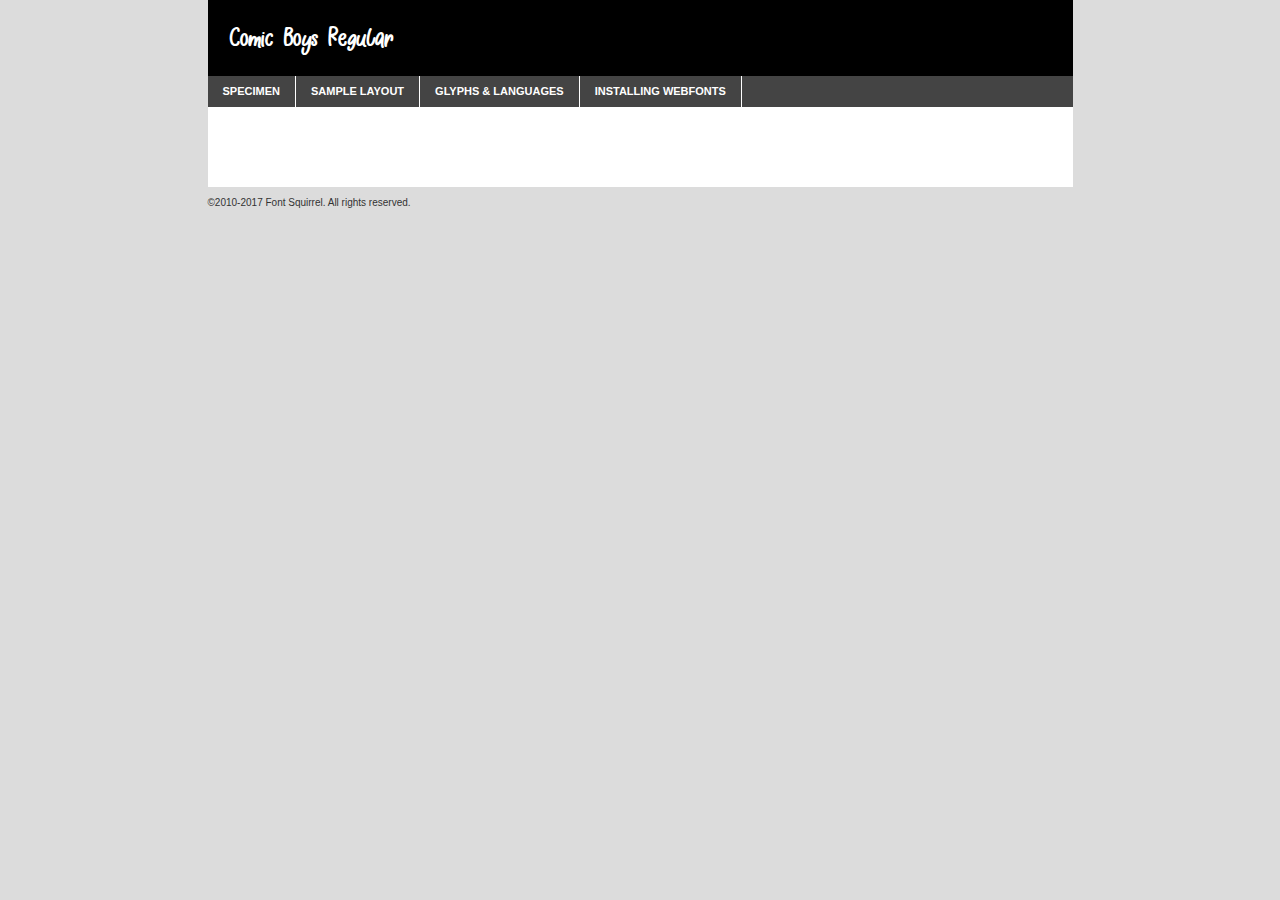
<file: fonts/ComicBoy/comicboys-demo.html>
<!DOCTYPE html PUBLIC "-//W3C//DTD XHTML 1.0 Transitional//EN"
	"http://www.w3.org/TR/xhtml1/DTD/xhtml1-transitional.dtd">

<html xmlns="http://www.w3.org/1999/xhtml" xml:lang="en" lang="en">
<head>
	<meta http-equiv="Content-Type" content="text/html; charset=utf-8" />
	<script src="http://ajax.googleapis.com/ajax/libs/jquery/1.7.2/jquery.min.js" type="text/javascript" charset="utf-8"></script>
	<script type="text/javascript">
	(function($){$.fn.easyTabs=function(option){var param=jQuery.extend({fadeSpeed:"fast",defaultContent:1,activeClass:'active'},option);$(this).each(function(){var thisId="#"+this.id;if(param.defaultContent==''){param.defaultContent=1;}
	if(typeof param.defaultContent=="number")
	{var defaultTab=$(thisId+" .tabs li:eq("+(param.defaultContent-1)+") a").attr('href').substr(1);}else{var defaultTab=param.defaultContent;}
	$(thisId+" .tabs li a").each(function(){var tabToHide=$(this).attr('href').substr(1);$("#"+tabToHide).addClass('easytabs-tab-content');});hideAll();changeContent(defaultTab);function hideAll(){$(thisId+" .easytabs-tab-content").hide();}
	function changeContent(tabId){hideAll();$(thisId+" .tabs li").removeClass(param.activeClass);$(thisId+" .tabs li a[href=#"+tabId+"]").closest('li').addClass(param.activeClass);if(param.fadeSpeed!="none")
	{$(thisId+" #"+tabId).fadeIn(param.fadeSpeed);}else{$(thisId+" #"+tabId).show();}}
	$(thisId+" .tabs li").click(function(){var tabId=$(this).find('a').attr('href').substr(1);changeContent(tabId);return false;});});}})(jQuery);
	</script>
	<link rel="stylesheet" href="specimen_files/specimen_stylesheet.css" type="text/css" charset="utf-8" />
	<link rel="stylesheet" href="stylesheet.css" type="text/css" charset="utf-8" />

	<style type="text/css">
					body{
				font-family: 'comic_boysregular';
							}
		</style>

	<title>Comic Boys Regular Specimen</title>
	
	
	<script type="text/javascript" charset="utf-8">
		$(document).ready(function() {
			$('#container').easyTabs({defaultContent:1});
		});
	</script>
</head>

<body>
<div id="container">
	<div id="header">
		Comic Boys Regular	</div>
	<ul class="tabs">
		<li><a href="#specimen">Specimen</a></li>
		<li><a href="#layout">Sample Layout</a></li>
				<li><a href="#glyphs">Glyphs &amp; Languages</a></li>
		<li><a href="#installing">Installing Webfonts</a></li>
		
	</ul>
	
	<div id="main_content">

		
			<div id="specimen">
		
				<div class="section">
					<div class="grid12 firstcol">
						<div class="huge">AaBb</div>
					</div>
				</div>
		
				<div class="section">
					<div class="glyph_range">A&#x200B;B&#x200b;C&#x200b;D&#x200b;E&#x200b;F&#x200b;G&#x200b;H&#x200b;I&#x200b;J&#x200b;K&#x200b;L&#x200b;M&#x200b;N&#x200b;O&#x200b;P&#x200b;Q&#x200b;R&#x200b;S&#x200b;T&#x200b;U&#x200b;V&#x200b;W&#x200b;X&#x200b;Y&#x200b;Z&#x200b;a&#x200b;b&#x200b;c&#x200b;d&#x200b;e&#x200b;f&#x200b;g&#x200b;h&#x200b;i&#x200b;j&#x200b;k&#x200b;l&#x200b;m&#x200b;n&#x200b;o&#x200b;p&#x200b;q&#x200b;r&#x200b;s&#x200b;t&#x200b;u&#x200b;v&#x200b;w&#x200b;x&#x200b;y&#x200b;z&#x200b;1&#x200b;2&#x200b;3&#x200b;4&#x200b;5&#x200b;6&#x200b;7&#x200b;8&#x200b;9&#x200b;0&#x200b;&amp;&#x200b;.&#x200b;,&#x200b;?&#x200b;!&#x200b;&#64;&#x200b;(&#x200b;)&#x200b;#&#x200b;$&#x200b;%&#x200b;*&#x200b;+&#x200b;-&#x200b;=&#x200b;:&#x200b;;</div>
				</div>
				<div class="section">
					<div class="grid12 firstcol">
						<table class="sample_table">
							<tr><td>10</td><td class="size10">abcdefghijklmnopqrstuvwxyzABCDEFGHIJKLMNOPQRSTUVWXYZ0123456789abcdefghijklmnopqrstuvwxyzABCDEFGHIJKLMNOPQRSTUVWXYZ0123456789abcdefghijklmnopqrstuvwxyzABCDEFGHIJKLMNOPQRSTUVWXYZ</td></tr>
							<tr><td>11</td><td class="size11">abcdefghijklmnopqrstuvwxyzABCDEFGHIJKLMNOPQRSTUVWXYZ0123456789abcdefghijklmnopqrstuvwxyzABCDEFGHIJKLMNOPQRSTUVWXYZ0123456789abcdefghijklmnopqrstuvwxyzABCDEFGHIJKLMNOPQRSTUVWXYZ</td></tr>
							<tr><td>12</td><td class="size12">abcdefghijklmnopqrstuvwxyzABCDEFGHIJKLMNOPQRSTUVWXYZ0123456789abcdefghijklmnopqrstuvwxyzABCDEFGHIJKLMNOPQRSTUVWXYZ0123456789abcdefghijklmnopqrstuvwxyzABCDEFGHIJKLMNOPQRSTUVWXYZ</td></tr>
							<tr><td>13</td><td class="size13">abcdefghijklmnopqrstuvwxyzABCDEFGHIJKLMNOPQRSTUVWXYZ0123456789abcdefghijklmnopqrstuvwxyzABCDEFGHIJKLMNOPQRSTUVWXYZ0123456789abcdefghijklmnopqrstuvwxyzABCDEFGHIJKLMNOPQRSTUVWXYZ</td></tr>
							<tr><td>14</td><td class="size14">abcdefghijklmnopqrstuvwxyzABCDEFGHIJKLMNOPQRSTUVWXYZ0123456789abcdefghijklmnopqrstuvwxyzABCDEFGHIJKLMNOPQRSTUVWXYZ0123456789abcdefghijklmnopqrstuvwxyzABCDEFGHIJKLMNOPQRSTUVWXYZ</td></tr>
							<tr><td>16</td><td class="size16">abcdefghijklmnopqrstuvwxyzABCDEFGHIJKLMNOPQRSTUVWXYZ0123456789abcdefghijklmnopqrstuvwxyzABCDEFGHIJKLMNOPQRSTUVWXYZ</td></tr>
							<tr><td>18</td><td class="size18">abcdefghijklmnopqrstuvwxyzABCDEFGHIJKLMNOPQRSTUVWXYZ0123456789abcdefghijklmnopqrstuvwxyzABCDEFGHIJKLMNOPQRSTUVWXYZ</td></tr>
							<tr><td>20</td><td class="size20">abcdefghijklmnopqrstuvwxyzABCDEFGHIJKLMNOPQRSTUVWXYZ0123456789abcdefghijklmnopqrstuvwxyzABCDEFGHIJKLMNOPQRSTUVWXYZ</td></tr>
							<tr><td>24</td><td class="size24">abcdefghijklmnopqrstuvwxyzABCDEFGHIJKLMNOPQRSTUVWXYZ0123456789abcdefghijklmnopqrstuvwxyzABCDEFGHIJKLMNOPQRSTUVWXYZ</td></tr>
							<tr><td>30</td><td class="size30">abcdefghijklmnopqrstuvwxyzABCDEFGHIJKLMNOPQRSTUVWXYZ0123456789abcdefghijklmnopqrstuvwxyzABCDEFGHIJKLMNOPQRSTUVWXYZ</td></tr>
							<tr><td>36</td><td class="size36">abcdefghijklmnopqrstuvwxyzABCDEFGHIJKLMNOPQRSTUVWXYZ0123456789abcdefghijklmnopqrstuvwxyzABCDEFGHIJKLMNOPQRSTUVWXYZ</td></tr>
							<tr><td>48</td><td class="size48">abcdefghijklmnopqrstuvwxyzABCDEFGHIJKLMNOPQRSTUVWXYZ0123456789abcdefghijklmnopqrstuvwxyzABCDEFGHIJKLMNOPQRSTUVWXYZ</td></tr>
							<tr><td>60</td><td class="size60">abcdefghijklmnopqrstuvwxyzABCDEFGHIJKLMNOPQRSTUVWXYZ0123456789abcdefghijklmnopqrstuvwxyzABCDEFGHIJKLMNOPQRSTUVWXYZ</td></tr>
							<tr><td>72</td><td class="size72">abcdefghijklmnopqrstuvwxyzABCDEFGHIJKLMNOPQRSTUVWXYZ0123456789abcdefghijklmnopqrstuvwxyzABCDEFGHIJKLMNOPQRSTUVWXYZ</td></tr>
							<tr><td>90</td><td class="size90">abcdefghijklmnopqrstuvwxyzABCDEFGHIJKLMNOPQRSTUVWXYZ0123456789abcdefghijklmnopqrstuvwxyzABCDEFGHIJKLMNOPQRSTUVWXYZ</td></tr>
						</table>
				
					</div>
			
				</div>
		
		
		
								<div class="section" id="bodycomparison">


										<div id="xheight">
				<div class="fontbody">&#x25FC;&#x25FC;&#x25FC;&#x25FC;&#x25FC;&#x25FC;&#x25FC;&#x25FC;&#x25FC;&#x25FC;&#x25FC;&#x25FC;&#x25FC;&#x25FC;&#x25FC;&#x25FC;&#x25FC;&#x25FC;&#x25FC;&#x25FC;&#x25FC;&#x25FC;&#x25FC;&#x25FC;&#x25FC;&#x25FC;&#x25FC;&#x25FC;&#x25FC;&#x25FC;&#x25FC;&#x25FC;&#x25FC;&#x25FC;&#x25FC;&#x25FC;&#x25FC;&#x25FC;&#x25FC;&#x25FC;&#x25FC;&#x25FC;&#x25FC;&#x25FC;&#x25FC;&#x25FC;&#x25FC;&#x25FC;&#x25FC;&#x25FC;&#x25FC;&#x25FC;&#x25FC;&#x25FC;&#x25FC;&#x25FC;&#x25FC;&#x25FC;&#x25FC;&#x25FC;&#x25FC;&#x25FC;&#x25FC;&#x25FC;&#x25FC;&#x25FC;&#x25FC;&#x25FC;&#x25FC;&#x25FC;&#x25FC;&#x25FC;&#x25FC;&#x25FC;&#x25FC;&#x25FC;&#x25FC;&#x25FC;&#x25FC;&#x25FC;&#x25FC;&#x25FC;&#x25FC;&#x25FC;&#x25FC;&#x25FC;&#x25FC;&#x25FC;&#x25FC;&#x25FC;&#x25FC;&#x25FC;&#x25FC;&#x25FC;&#x25FC;&#x25FC;&#x25FC;&#x25FC;&#x25FC;body</div><div class="arialbody">body</div><div class="verdanabody">body</div><div class="georgiabody">body</div></div>
										<div class="fontbody" style="z-index:1">
											body<span>Comic Boys Regular</span>
										</div>
										<div class="arialbody" style="z-index:1">
											body<span>Arial</span>
										</div>
										<div class="verdanabody" style="z-index:1">
											body<span>Verdana</span>
										</div>
										<div class="georgiabody" style="z-index:1">
											body<span>Georgia</span>
										</div>



								</div>
		
		
				<div class="section psample psample_row1" id="">
					
					<div class="grid2 firstcol">
						<p class="size10"><span>10.</span>Aenean lacinia bibendum nulla sed consectetur. Fusce dapibus, tellus ac cursus commodo, tortor mauris condimentum nibh, ut fermentum massa justo sit amet risus. Nullam id dolor id nibh ultricies vehicula ut id elit. Cum sociis natoque penatibus et magnis dis parturient montes, nascetur ridiculus mus. Nulla vitae elit libero, a pharetra augue.</p>
			
					</div>
					<div class="grid3">
						<p class="size11"><span>11.</span>Aenean lacinia bibendum nulla sed consectetur. Fusce dapibus, tellus ac cursus commodo, tortor mauris condimentum nibh, ut fermentum massa justo sit amet risus. Nullam id dolor id nibh ultricies vehicula ut id elit. Cum sociis natoque penatibus et magnis dis parturient montes, nascetur ridiculus mus. Nulla vitae elit libero, a pharetra augue.</p>
			
					</div>
					<div class="grid3">
						<p class="size12"><span>12.</span>Aenean lacinia bibendum nulla sed consectetur. Fusce dapibus, tellus ac cursus commodo, tortor mauris condimentum nibh, ut fermentum massa justo sit amet risus. Nullam id dolor id nibh ultricies vehicula ut id elit. Cum sociis natoque penatibus et magnis dis parturient montes, nascetur ridiculus mus. Nulla vitae elit libero, a pharetra augue.</p>
			
					</div>
					<div class="grid4">
						<p class="size13"><span>13.</span>Aenean lacinia bibendum nulla sed consectetur. Fusce dapibus, tellus ac cursus commodo, tortor mauris condimentum nibh, ut fermentum massa justo sit amet risus. Nullam id dolor id nibh ultricies vehicula ut id elit. Cum sociis natoque penatibus et magnis dis parturient montes, nascetur ridiculus mus. Nulla vitae elit libero, a pharetra augue.</p>
			
					</div>
					<div class="white_blend"></div>
					
				</div>
				<div class="section psample psample_row2" id="">
					<div class="grid3 firstcol">
						<p class="size14"><span>14.</span>Aenean lacinia bibendum nulla sed consectetur. Fusce dapibus, tellus ac cursus commodo, tortor mauris condimentum nibh, ut fermentum massa justo sit amet risus. Nullam id dolor id nibh ultricies vehicula ut id elit. Cum sociis natoque penatibus et magnis dis parturient montes, nascetur ridiculus mus. Nulla vitae elit libero, a pharetra augue.</p>
			
					</div>
					<div class="grid4">
						<p class="size16"><span>16.</span>Aenean lacinia bibendum nulla sed consectetur. Fusce dapibus, tellus ac cursus commodo, tortor mauris condimentum nibh, ut fermentum massa justo sit amet risus. Nullam id dolor id nibh ultricies vehicula ut id elit. Cum sociis natoque penatibus et magnis dis parturient montes, nascetur ridiculus mus. Nulla vitae elit libero, a pharetra augue.</p>
			
					</div>
					<div class="grid5">
						<p class="size18"><span>18.</span>Aenean lacinia bibendum nulla sed consectetur. Fusce dapibus, tellus ac cursus commodo, tortor mauris condimentum nibh, ut fermentum massa justo sit amet risus. Nullam id dolor id nibh ultricies vehicula ut id elit. Cum sociis natoque penatibus et magnis dis parturient montes, nascetur ridiculus mus. Nulla vitae elit libero, a pharetra augue.</p>
			
					</div>

					<div class="white_blend"></div>

				</div>
				
				<div class="section psample psample_row3" id="">
					<div class="grid5 firstcol">
						<p class="size20"><span>20.</span>Aenean lacinia bibendum nulla sed consectetur. Fusce dapibus, tellus ac cursus commodo, tortor mauris condimentum nibh, ut fermentum massa justo sit amet risus. Nullam id dolor id nibh ultricies vehicula ut id elit. Cum sociis natoque penatibus et magnis dis parturient montes, nascetur ridiculus mus. Nulla vitae elit libero, a pharetra augue.</p>
					</div>
					<div class="grid7">
						<p class="size24"><span>24.</span>Aenean lacinia bibendum nulla sed consectetur. Fusce dapibus, tellus ac cursus commodo, tortor mauris condimentum nibh, ut fermentum massa justo sit amet risus. Nullam id dolor id nibh ultricies vehicula ut id elit. Cum sociis natoque penatibus et magnis dis parturient montes, nascetur ridiculus mus. Nulla vitae elit libero, a pharetra augue.</p>
					</div>
					
					<div class="white_blend"></div>
					
				</div>
				
				<div class="section psample psample_row4" id="">
					<div class="grid12 firstcol">
						<p class="size30"><span>30.</span>Aenean lacinia bibendum nulla sed consectetur. Fusce dapibus, tellus ac cursus commodo, tortor mauris condimentum nibh, ut fermentum massa justo sit amet risus. Nullam id dolor id nibh ultricies vehicula ut id elit. Cum sociis natoque penatibus et magnis dis parturient montes, nascetur ridiculus mus. Nulla vitae elit libero, a pharetra augue.</p>
					</div>
					<div class="white_blend"></div>
					
				</div>
				
				
				
				<div class="section psample psample_row1 fullreverse">
					<div class="grid2 firstcol">
						<p class="size10"><span>10.</span>Aenean lacinia bibendum nulla sed consectetur. Fusce dapibus, tellus ac cursus commodo, tortor mauris condimentum nibh, ut fermentum massa justo sit amet risus. Nullam id dolor id nibh ultricies vehicula ut id elit. Cum sociis natoque penatibus et magnis dis parturient montes, nascetur ridiculus mus. Nulla vitae elit libero, a pharetra augue.</p>
			
					</div>
					<div class="grid3">
						<p class="size11"><span>11.</span>Aenean lacinia bibendum nulla sed consectetur. Fusce dapibus, tellus ac cursus commodo, tortor mauris condimentum nibh, ut fermentum massa justo sit amet risus. Nullam id dolor id nibh ultricies vehicula ut id elit. Cum sociis natoque penatibus et magnis dis parturient montes, nascetur ridiculus mus. Nulla vitae elit libero, a pharetra augue.</p>
			
					</div>
					<div class="grid3">
						<p class="size12"><span>12.</span>Aenean lacinia bibendum nulla sed consectetur. Fusce dapibus, tellus ac cursus commodo, tortor mauris condimentum nibh, ut fermentum massa justo sit amet risus. Nullam id dolor id nibh ultricies vehicula ut id elit. Cum sociis natoque penatibus et magnis dis parturient montes, nascetur ridiculus mus. Nulla vitae elit libero, a pharetra augue.</p>
			
					</div>
					<div class="grid4">
						<p class="size13"><span>13.</span>Aenean lacinia bibendum nulla sed consectetur. Fusce dapibus, tellus ac cursus commodo, tortor mauris condimentum nibh, ut fermentum massa justo sit amet risus. Nullam id dolor id nibh ultricies vehicula ut id elit. Cum sociis natoque penatibus et magnis dis parturient montes, nascetur ridiculus mus. Nulla vitae elit libero, a pharetra augue.</p>
			
					</div>
					<div class="black_blend"></div>
					
				</div>
				
				<div class="section psample psample_row2 fullreverse">
					<div class="grid3 firstcol">
						<p class="size14"><span>14.</span>Aenean lacinia bibendum nulla sed consectetur. Fusce dapibus, tellus ac cursus commodo, tortor mauris condimentum nibh, ut fermentum massa justo sit amet risus. Nullam id dolor id nibh ultricies vehicula ut id elit. Cum sociis natoque penatibus et magnis dis parturient montes, nascetur ridiculus mus. Nulla vitae elit libero, a pharetra augue.</p>
			
					</div>
					<div class="grid4">
						<p class="size16"><span>16.</span>Aenean lacinia bibendum nulla sed consectetur. Fusce dapibus, tellus ac cursus commodo, tortor mauris condimentum nibh, ut fermentum massa justo sit amet risus. Nullam id dolor id nibh ultricies vehicula ut id elit. Cum sociis natoque penatibus et magnis dis parturient montes, nascetur ridiculus mus. Nulla vitae elit libero, a pharetra augue.</p>
			
					</div>
					<div class="grid5">
						<p class="size18"><span>18.</span>Aenean lacinia bibendum nulla sed consectetur. Fusce dapibus, tellus ac cursus commodo, tortor mauris condimentum nibh, ut fermentum massa justo sit amet risus. Nullam id dolor id nibh ultricies vehicula ut id elit. Cum sociis natoque penatibus et magnis dis parturient montes, nascetur ridiculus mus. Nulla vitae elit libero, a pharetra augue.</p>
			
					</div>
					<div class="black_blend"></div>

				</div>
				
				<div class="section psample fullreverse psample_row3" id="">
					<div class="grid5 firstcol">
						<p class="size20"><span>20.</span>Aenean lacinia bibendum nulla sed consectetur. Fusce dapibus, tellus ac cursus commodo, tortor mauris condimentum nibh, ut fermentum massa justo sit amet risus. Nullam id dolor id nibh ultricies vehicula ut id elit. Cum sociis natoque penatibus et magnis dis parturient montes, nascetur ridiculus mus. Nulla vitae elit libero, a pharetra augue.</p>
					</div>
					<div class="grid7">
						<p class="size24"><span>24.</span>Aenean lacinia bibendum nulla sed consectetur. Fusce dapibus, tellus ac cursus commodo, tortor mauris condimentum nibh, ut fermentum massa justo sit amet risus. Nullam id dolor id nibh ultricies vehicula ut id elit. Cum sociis natoque penatibus et magnis dis parturient montes, nascetur ridiculus mus. Nulla vitae elit libero, a pharetra augue.</p>
					</div>
					
					<div class="black_blend"></div>
					
				</div>
				
				<div class="section psample fullreverse psample_row4" id="" style="border-bottom: 20px #000 solid;">
					<div class="grid12 firstcol">
						<p class="size30"><span>30.</span>Aenean lacinia bibendum nulla sed consectetur. Fusce dapibus, tellus ac cursus commodo, tortor mauris condimentum nibh, ut fermentum massa justo sit amet risus. Nullam id dolor id nibh ultricies vehicula ut id elit. Cum sociis natoque penatibus et magnis dis parturient montes, nascetur ridiculus mus. Nulla vitae elit libero, a pharetra augue.</p>
					</div>
					<div class="black_blend"></div>
					
				</div>
				
				
				
				
			</div>
			
			<div id="layout">
				
				<div class="section">
					
					<div class="grid12 firstcol">
						<h1>Lorem Ipsum Dolor</h1>
						<h2>Etiam porta sem malesuada magna mollis euismod</h2>
						
						<p class="byline">By <a href="#link">Aenean Lacinia</a></p>
					</div>
				</div>
				<div class="section">
					<div class="grid8 firstcol">
						<p class="large">Donec sed odio dui. Morbi leo risus, porta ac consectetur ac, vestibulum at eros. Fusce dapibus, tellus ac cursus commodo, tortor mauris condimentum nibh, ut fermentum massa justo sit amet risus. </p>

						
						<h3>Pellentesque ornare sem</h3>

						<p>Maecenas sed diam eget risus varius blandit sit amet non magna. Maecenas faucibus mollis interdum. Donec ullamcorper nulla non metus auctor fringilla. Nullam id dolor id nibh ultricies vehicula ut id elit. Nullam id dolor id nibh ultricies vehicula ut id elit. </p>

						<p>Aenean eu leo quam. Pellentesque ornare sem lacinia quam venenatis vestibulum. Lorem ipsum dolor sit amet, consectetur adipiscing elit. Cum sociis natoque penatibus et magnis dis parturient montes, nascetur ridiculus mus. </p>

						<p>Nulla vitae elit libero, a pharetra augue. Praesent commodo cursus magna, vel scelerisque nisl consectetur et. Aenean lacinia bibendum nulla sed consectetur. </p>

						<p>Nullam quis risus eget urna mollis ornare vel eu leo. Nullam quis risus eget urna mollis ornare vel eu leo. Maecenas sed diam eget risus varius blandit sit amet non magna. Donec ullamcorper nulla non metus auctor fringilla. </p>

						<h3>Cras mattis consectetur</h3>

						<p>Aenean eu leo quam. Pellentesque ornare sem lacinia quam venenatis vestibulum. Aenean lacinia bibendum nulla sed consectetur. Integer posuere erat a ante venenatis dapibus posuere velit aliquet. Cras mattis consectetur purus sit amet fermentum. </p>

						<p>Nullam id dolor id nibh ultricies vehicula ut id elit. Nullam quis risus eget urna mollis ornare vel eu leo. Cras mattis consectetur purus sit amet fermentum.</p>
					</div>
					
					<div class="grid4 sidebar">
						
						<div class="box reverse">
							<p class="last">Nullam quis risus eget urna mollis ornare vel eu leo. Donec ullamcorper nulla non metus auctor fringilla. Cras mattis consectetur purus sit amet fermentum. Sed posuere consectetur est at lobortis. Lorem ipsum dolor sit amet, consectetur adipiscing elit. </p>
						</div>
						
						<p class="caption">Maecenas sed diam eget risus varius.</p>

						<p>Vestibulum id ligula porta felis euismod semper. Integer posuere erat a ante venenatis dapibus posuere velit aliquet. Vestibulum id ligula porta felis euismod semper. Sed posuere consectetur est at lobortis. Maecenas sed diam eget risus varius blandit sit amet non magna. Fusce dapibus, tellus ac cursus commodo, tortor mauris condimentum nibh, ut fermentum massa justo sit amet risus. </p>

					

						<p>Duis mollis, est non commodo luctus, nisi erat porttitor ligula, eget lacinia odio sem nec elit. Aenean lacinia bibendum nulla sed consectetur. Vivamus sagittis lacus vel augue laoreet rutrum faucibus dolor auctor. Aenean lacinia bibendum nulla sed consectetur. Nullam quis risus eget urna mollis ornare vel eu leo. </p>

						<p>Praesent commodo cursus magna, vel scelerisque nisl consectetur et. Donec ullamcorper nulla non metus auctor fringilla. Maecenas faucibus mollis interdum. Fusce dapibus, tellus ac cursus commodo, tortor mauris condimentum nibh, ut fermentum massa justo sit amet risus. </p>

					</div>
				</div>
				
			</div>


			



		<div id="glyphs">
			<div class="section">
				<div class="grid12 firstcol">
			
				<h1>Language Support</h1>
				<p>The subset of Comic Boys Regular in this kit supports the following languages:<br />
			
					Albanian, Basque, Breton, Chamorro, Danish, English, Finnish, Frisian, Galician, German, Italian, Malagasy, Norwegian, Portuguese, Spanish, Alsatian, Aragonese, Arapaho, Arrernte, Asturian, Aymara, Bislama, Cebuano, Corsican, Fijian, French_creole, Genoese, Gilbertese, Greenlandic, Haitian_creole, Hiligaynon, Hmong, Hopi, Ibanag, Iloko_ilokano, Indonesian, Interglossa_glosa, Interlingua, Irish_gaelic, Jerriais, Lojban, Lombard, Luxembourgeois, Manx, Mohawk, Norfolk_pitcairnese, Occitan, Oromo, Pangasinan, Papiamento, Piedmontese, Potawatomi, Rhaeto-romance, Romansh, Rotokas, Sami_lule, Sardinian, Scots_gaelic, Seychelles_creole, Shona, Sicilian, Somali, Southern_ndebele, Swahili, Swati_swazi, Tagalog_filipino_pilipino, Tetum, Tok_pisin, Uyghur_latinized, Volapuk, Walloon, Warlpiri, Xhosa, Yapese, Zulu, Latinbasic, Ubasic, Demo				</p>
				<h1>Glyph Chart</h1>
				<p>The subset of Comic Boys Regular in this kit includes all the glyphs listed below. Unicode entities are included above each glyph to help you insert individual characters into your layout.</p>
				<div id="glyph_chart">
			
																				 <div><p>&amp;#29;</p>&#29;</div>
																				 <div><p>&amp;#13;</p>&#13;</div>
																				 <div><p>&amp;#29;</p>&#29;</div>
																				 <div><p>&amp;#32;</p>&#32;</div>
																				 <div><p>&amp;#33;</p>&#33;</div>
																				 <div><p>&amp;#34;</p>&#34;</div>
																				 <div><p>&amp;#35;</p>&#35;</div>
																				 <div><p>&amp;#36;</p>&#36;</div>
																				 <div><p>&amp;#37;</p>&#37;</div>
																				 <div><p>&amp;#38;</p>&#38;</div>
																				 <div><p>&amp;#39;</p>&#39;</div>
																				 <div><p>&amp;#40;</p>&#40;</div>
																				 <div><p>&amp;#41;</p>&#41;</div>
																				 <div><p>&amp;#42;</p>&#42;</div>
																				 <div><p>&amp;#43;</p>&#43;</div>
																				 <div><p>&amp;#44;</p>&#44;</div>
																				 <div><p>&amp;#45;</p>&#45;</div>
																				 <div><p>&amp;#46;</p>&#46;</div>
																				 <div><p>&amp;#47;</p>&#47;</div>
																				 <div><p>&amp;#48;</p>&#48;</div>
																				 <div><p>&amp;#49;</p>&#49;</div>
																				 <div><p>&amp;#50;</p>&#50;</div>
																				 <div><p>&amp;#51;</p>&#51;</div>
																				 <div><p>&amp;#52;</p>&#52;</div>
																				 <div><p>&amp;#53;</p>&#53;</div>
																				 <div><p>&amp;#54;</p>&#54;</div>
																				 <div><p>&amp;#55;</p>&#55;</div>
																				 <div><p>&amp;#56;</p>&#56;</div>
																				 <div><p>&amp;#57;</p>&#57;</div>
																				 <div><p>&amp;#58;</p>&#58;</div>
																				 <div><p>&amp;#59;</p>&#59;</div>
																				 <div><p>&amp;#60;</p>&#60;</div>
																				 <div><p>&amp;#61;</p>&#61;</div>
																				 <div><p>&amp;#62;</p>&#62;</div>
																				 <div><p>&amp;#63;</p>&#63;</div>
																				 <div><p>&amp;#64;</p>&#64;</div>
																				 <div><p>&amp;#65;</p>&#65;</div>
																				 <div><p>&amp;#66;</p>&#66;</div>
																				 <div><p>&amp;#67;</p>&#67;</div>
																				 <div><p>&amp;#68;</p>&#68;</div>
																				 <div><p>&amp;#69;</p>&#69;</div>
																				 <div><p>&amp;#70;</p>&#70;</div>
																				 <div><p>&amp;#71;</p>&#71;</div>
																				 <div><p>&amp;#72;</p>&#72;</div>
																				 <div><p>&amp;#73;</p>&#73;</div>
																				 <div><p>&amp;#74;</p>&#74;</div>
																				 <div><p>&amp;#75;</p>&#75;</div>
																				 <div><p>&amp;#76;</p>&#76;</div>
																				 <div><p>&amp;#77;</p>&#77;</div>
																				 <div><p>&amp;#78;</p>&#78;</div>
																				 <div><p>&amp;#79;</p>&#79;</div>
																				 <div><p>&amp;#80;</p>&#80;</div>
																				 <div><p>&amp;#81;</p>&#81;</div>
																				 <div><p>&amp;#82;</p>&#82;</div>
																				 <div><p>&amp;#83;</p>&#83;</div>
																				 <div><p>&amp;#84;</p>&#84;</div>
																				 <div><p>&amp;#85;</p>&#85;</div>
																				 <div><p>&amp;#86;</p>&#86;</div>
																				 <div><p>&amp;#87;</p>&#87;</div>
																				 <div><p>&amp;#88;</p>&#88;</div>
																				 <div><p>&amp;#89;</p>&#89;</div>
																				 <div><p>&amp;#90;</p>&#90;</div>
																				 <div><p>&amp;#91;</p>&#91;</div>
																				 <div><p>&amp;#92;</p>&#92;</div>
																				 <div><p>&amp;#93;</p>&#93;</div>
																				 <div><p>&amp;#94;</p>&#94;</div>
																				 <div><p>&amp;#95;</p>&#95;</div>
																				 <div><p>&amp;#96;</p>&#96;</div>
																				 <div><p>&amp;#97;</p>&#97;</div>
																				 <div><p>&amp;#98;</p>&#98;</div>
																				 <div><p>&amp;#99;</p>&#99;</div>
																				 <div><p>&amp;#100;</p>&#100;</div>
																				 <div><p>&amp;#101;</p>&#101;</div>
																				 <div><p>&amp;#102;</p>&#102;</div>
																				 <div><p>&amp;#103;</p>&#103;</div>
																				 <div><p>&amp;#104;</p>&#104;</div>
																				 <div><p>&amp;#105;</p>&#105;</div>
																				 <div><p>&amp;#106;</p>&#106;</div>
																				 <div><p>&amp;#107;</p>&#107;</div>
																				 <div><p>&amp;#108;</p>&#108;</div>
																				 <div><p>&amp;#109;</p>&#109;</div>
																				 <div><p>&amp;#110;</p>&#110;</div>
																				 <div><p>&amp;#111;</p>&#111;</div>
																				 <div><p>&amp;#112;</p>&#112;</div>
																				 <div><p>&amp;#113;</p>&#113;</div>
																				 <div><p>&amp;#114;</p>&#114;</div>
																				 <div><p>&amp;#115;</p>&#115;</div>
																				 <div><p>&amp;#116;</p>&#116;</div>
																				 <div><p>&amp;#117;</p>&#117;</div>
																				 <div><p>&amp;#118;</p>&#118;</div>
																				 <div><p>&amp;#119;</p>&#119;</div>
																				 <div><p>&amp;#120;</p>&#120;</div>
																				 <div><p>&amp;#121;</p>&#121;</div>
																				 <div><p>&amp;#122;</p>&#122;</div>
																				 <div><p>&amp;#123;</p>&#123;</div>
																				 <div><p>&amp;#124;</p>&#124;</div>
																				 <div><p>&amp;#125;</p>&#125;</div>
																				 <div><p>&amp;#126;</p>&#126;</div>
																				 <div><p>&amp;#160;</p>&#160;</div>
																				 <div><p>&amp;#161;</p>&#161;</div>
																				 <div><p>&amp;#162;</p>&#162;</div>
																				 <div><p>&amp;#163;</p>&#163;</div>
																				 <div><p>&amp;#164;</p>&#164;</div>
																				 <div><p>&amp;#165;</p>&#165;</div>
																				 <div><p>&amp;#167;</p>&#167;</div>
																				 <div><p>&amp;#168;</p>&#168;</div>
																				 <div><p>&amp;#169;</p>&#169;</div>
																				 <div><p>&amp;#171;</p>&#171;</div>
																				 <div><p>&amp;#173;</p>&#173;</div>
																				 <div><p>&amp;#174;</p>&#174;</div>
																				 <div><p>&amp;#177;</p>&#177;</div>
																				 <div><p>&amp;#180;</p>&#180;</div>
																				 <div><p>&amp;#183;</p>&#183;</div>
																				 <div><p>&amp;#184;</p>&#184;</div>
																				 <div><p>&amp;#187;</p>&#187;</div>
																				 <div><p>&amp;#191;</p>&#191;</div>
																				 <div><p>&amp;#192;</p>&#192;</div>
																				 <div><p>&amp;#193;</p>&#193;</div>
																				 <div><p>&amp;#194;</p>&#194;</div>
																				 <div><p>&amp;#195;</p>&#195;</div>
																				 <div><p>&amp;#196;</p>&#196;</div>
																				 <div><p>&amp;#197;</p>&#197;</div>
																				 <div><p>&amp;#198;</p>&#198;</div>
																				 <div><p>&amp;#199;</p>&#199;</div>
																				 <div><p>&amp;#200;</p>&#200;</div>
																				 <div><p>&amp;#201;</p>&#201;</div>
																				 <div><p>&amp;#202;</p>&#202;</div>
																				 <div><p>&amp;#203;</p>&#203;</div>
																				 <div><p>&amp;#204;</p>&#204;</div>
																				 <div><p>&amp;#205;</p>&#205;</div>
																				 <div><p>&amp;#206;</p>&#206;</div>
																				 <div><p>&amp;#207;</p>&#207;</div>
																				 <div><p>&amp;#208;</p>&#208;</div>
																				 <div><p>&amp;#209;</p>&#209;</div>
																				 <div><p>&amp;#210;</p>&#210;</div>
																				 <div><p>&amp;#211;</p>&#211;</div>
																				 <div><p>&amp;#212;</p>&#212;</div>
																				 <div><p>&amp;#213;</p>&#213;</div>
																				 <div><p>&amp;#214;</p>&#214;</div>
																				 <div><p>&amp;#215;</p>&#215;</div>
																				 <div><p>&amp;#216;</p>&#216;</div>
																				 <div><p>&amp;#217;</p>&#217;</div>
																				 <div><p>&amp;#218;</p>&#218;</div>
																				 <div><p>&amp;#219;</p>&#219;</div>
																				 <div><p>&amp;#220;</p>&#220;</div>
																				 <div><p>&amp;#221;</p>&#221;</div>
																				 <div><p>&amp;#222;</p>&#222;</div>
																				 <div><p>&amp;#223;</p>&#223;</div>
																				 <div><p>&amp;#224;</p>&#224;</div>
																				 <div><p>&amp;#225;</p>&#225;</div>
																				 <div><p>&amp;#226;</p>&#226;</div>
																				 <div><p>&amp;#227;</p>&#227;</div>
																				 <div><p>&amp;#228;</p>&#228;</div>
																				 <div><p>&amp;#229;</p>&#229;</div>
																				 <div><p>&amp;#230;</p>&#230;</div>
																				 <div><p>&amp;#231;</p>&#231;</div>
																				 <div><p>&amp;#232;</p>&#232;</div>
																				 <div><p>&amp;#233;</p>&#233;</div>
																				 <div><p>&amp;#234;</p>&#234;</div>
																				 <div><p>&amp;#235;</p>&#235;</div>
																				 <div><p>&amp;#236;</p>&#236;</div>
																				 <div><p>&amp;#237;</p>&#237;</div>
																				 <div><p>&amp;#238;</p>&#238;</div>
																				 <div><p>&amp;#239;</p>&#239;</div>
																				 <div><p>&amp;#241;</p>&#241;</div>
																				 <div><p>&amp;#242;</p>&#242;</div>
																				 <div><p>&amp;#243;</p>&#243;</div>
																				 <div><p>&amp;#244;</p>&#244;</div>
																				 <div><p>&amp;#245;</p>&#245;</div>
																				 <div><p>&amp;#246;</p>&#246;</div>
																				 <div><p>&amp;#247;</p>&#247;</div>
																				 <div><p>&amp;#248;</p>&#248;</div>
																				 <div><p>&amp;#249;</p>&#249;</div>
																				 <div><p>&amp;#250;</p>&#250;</div>
																				 <div><p>&amp;#251;</p>&#251;</div>
																				 <div><p>&amp;#252;</p>&#252;</div>
																				 <div><p>&amp;#253;</p>&#253;</div>
																				 <div><p>&amp;#254;</p>&#254;</div>
																				 <div><p>&amp;#255;</p>&#255;</div>
																				 <div><p>&amp;#710;</p>&#710;</div>
																				 <div><p>&amp;#729;</p>&#729;</div>
																				 <div><p>&amp;#730;</p>&#730;</div>
																				 <div><p>&amp;#732;</p>&#732;</div>
																				 <div><p>&amp;#733;</p>&#733;</div>
																				 <div><p>&amp;#8192;</p>&#8192;</div>
																				 <div><p>&amp;#8193;</p>&#8193;</div>
																				 <div><p>&amp;#8194;</p>&#8194;</div>
																				 <div><p>&amp;#8195;</p>&#8195;</div>
																				 <div><p>&amp;#8196;</p>&#8196;</div>
																				 <div><p>&amp;#8197;</p>&#8197;</div>
																				 <div><p>&amp;#8198;</p>&#8198;</div>
																				 <div><p>&amp;#8199;</p>&#8199;</div>
																				 <div><p>&amp;#8200;</p>&#8200;</div>
																				 <div><p>&amp;#8201;</p>&#8201;</div>
																				 <div><p>&amp;#8202;</p>&#8202;</div>
																				 <div><p>&amp;#8208;</p>&#8208;</div>
																				 <div><p>&amp;#8209;</p>&#8209;</div>
																				 <div><p>&amp;#8210;</p>&#8210;</div>
																				 <div><p>&amp;#8211;</p>&#8211;</div>
																				 <div><p>&amp;#8212;</p>&#8212;</div>
																				 <div><p>&amp;#8216;</p>&#8216;</div>
																				 <div><p>&amp;#8217;</p>&#8217;</div>
																				 <div><p>&amp;#8218;</p>&#8218;</div>
																				 <div><p>&amp;#8220;</p>&#8220;</div>
																				 <div><p>&amp;#8221;</p>&#8221;</div>
																				 <div><p>&amp;#8222;</p>&#8222;</div>
																				 <div><p>&amp;#8224;</p>&#8224;</div>
																				 <div><p>&amp;#8225;</p>&#8225;</div>
																				 <div><p>&amp;#8226;</p>&#8226;</div>
																				 <div><p>&amp;#8230;</p>&#8230;</div>
																				 <div><p>&amp;#8239;</p>&#8239;</div>
																				 <div><p>&amp;#8287;</p>&#8287;</div>
																				 <div><p>&amp;#8355;</p>&#8355;</div>
																				 <div><p>&amp;#8356;</p>&#8356;</div>
																				 <div><p>&amp;#8364;</p>&#8364;</div>
																				 <div><p>&amp;#8722;</p>&#8722;</div>
																				 <div><p>&amp;#8804;</p>&#8804;</div>
																				 <div><p>&amp;#8805;</p>&#8805;</div>
																				 <div><p>&amp;#9724;</p>&#9724;</div>
																				 <div><p>&amp;#57344;</p>&#57344;</div>
																				 <div><p>&amp;#57345;</p>&#57345;</div>
																				 <div><p>&amp;#57346;</p>&#57346;</div>
																				 <div><p>&amp;#57347;</p>&#57347;</div>
																				 <div><p>&amp;#57348;</p>&#57348;</div>
																				 <div><p>&amp;#57349;</p>&#57349;</div>
																				 <div><p>&amp;#57350;</p>&#57350;</div>
																				 <div><p>&amp;#57351;</p>&#57351;</div>
																				 <div><p>&amp;#57352;</p>&#57352;</div>
																												</div>	
				</div>
		
		
			</div>
		</div>
		
		
		<div id="specs">
			
		</div>
	
		<div id="installing">
			<div class="section">
				<div class="grid7 firstcol">
					<h1>Installing Webfonts</h1>
					
					<p>Webfonts are supported by all major browser platforms but not all in the same way. There are currently four different font formats that must be included in order to target all browsers. This includes TTF, WOFF, EOT and SVG.</p>
					
					<h2>1. Upload your webfonts</h2>
					<p>You must upload your webfont kit to your website. They should be in or near the same directory as your CSS files.</p>
					
					<h2>2. Include the webfont stylesheet</h2>
					<p>A special CSS @font-face declaration helps the various browsers select the appropriate font it needs without causing you a bunch of headaches. Learn more about this syntax by reading the <a href="https://www.fontspring.com/blog/further-hardening-of-the-bulletproof-syntax">Fontspring blog post</a> about it. The code for it is as follows:</p>


<code>
@font-face{ 
	font-family: 'MyWebFont';
	src: url('WebFont.eot');
	src: url('WebFont.eot?#iefix') format('embedded-opentype'),
	     url('WebFont.woff') format('woff'),
	     url('WebFont.ttf') format('truetype'),
	     url('WebFont.svg#webfont') format('svg');
}
</code>

	<p>We've already gone ahead and generated the code for you. All you have to do is link to the stylesheet in your HTML, like this:</p>
	<code>&lt;link rel=&quot;stylesheet&quot; href=&quot;stylesheet.css&quot; type=&quot;text/css&quot; charset=&quot;utf-8&quot; /&gt;</code>

					<h2>3. Modify your own stylesheet</h2>
					<p>To take advantage of your new fonts, you must tell your stylesheet to use them. Look at the original @font-face declaration above and find the property called "font-family." The name linked there will be what you use to reference the font. Prepend that webfont name to the font stack in the "font-family" property, inside the selector you want to change. For example:</p>
<code>p { font-family: 'WebFont', Arial, sans-serif; }</code>

<h2>4. Test</h2>
<p>Getting webfonts to work cross-browser <em>can</em> be tricky. Use the information in the sidebar to help you if you find that fonts aren't loading in a particular browser.</p>
				</div>
				
				<div class="grid5 sidebar">
					<div class="box">
						<h2>Troubleshooting<br />Font-Face Problems</h2>
						<p>Having trouble getting your webfonts to load in your new website? Here are some tips to sort out what might be the problem.</p>

						<h3>Fonts not showing in any browser</h3>

						<p>This sounds like you need to work on the plumbing. You either did not upload the fonts to the correct directory, or you did not link the fonts properly in the CSS. If you've confirmed that all this is correct and you still have a problem, take a look at your .htaccess file and see if requests are getting intercepted.</p>

						<h3>Fonts not loading in iPhone or iPad</h3>

						<p>The most common problem here is that you are serving the fonts from an IIS server. IIS refuses to serve files that have unknown MIME types. If that is the case, you must set the MIME type for SVG to "image/svg+xml" in the server settings. Follow these instructions from Microsoft if you need help.</p>

						<h3>Fonts not loading in Firefox</h3>

						<p>The primary reason for this failure? You are still using a version Firefox older than 3.5. So upgrade already! If that isn't it, then you are very likely serving fonts from a different domain. Firefox requires that all font assets be served from the same domain. Lastly it is possible that you need to add WOFF to your list of MIME types (if you are serving via IIS.)</p>

						<h3>Fonts not loading in IE</h3>

						<p>Are you looking at Internet Explorer on an actual Windows machine or are you cheating by using a service like Adobe BrowserLab? Many of these screenshot services do not render @font-face for IE. Best to test it on a real machine.</p>

						<h3>Fonts not loading in IE9</h3>

						<p>IE9, like Firefox, requires that fonts be served from the same domain as the website. Make sure that is the case.</p>
					</div>
				</div>
			</div>
			
		</div>
	
	</div>
	<div id="footer">
		<p>&copy;2010-2017 Font Squirrel. All rights reserved.</p>
	</div>
</div>
</body>
</html>
</file>
<file: fonts/ComicBoy/stylesheet.css>
/*! Generated by Font Squirrel (https://www.fontsquirrel.com) on June 7, 2021 */



@font-face {
    font-family: 'comic_boysregular';
    src: url('comicboys-webfont.woff2') format('woff2'),
         url('comicboys-webfont.woff') format('woff');
    font-weight: normal;
    font-style: normal;

}
</file>
<file: fonts/ComicBoy/specimen_files/specimen_stylesheet.css>
@import url('grid_12-825-55-15.css');

/*  
	CSS Reset by Eric Meyer - Released under Public Domain
    http://meyerweb.com/eric/tools/css/reset/
*/
html, body, div, span, applet, object, iframe,
h1, h2, h3, h4, h5, h6, p, blockquote, pre,
a, abbr, acronym, address, big, cite, code,
del, dfn, em, font, img, ins, kbd, q, s, samp,
small, strike, strong, sub, sup, tt, var,
b, u, i, center, dl, dt, dd, ol, ul, li,
fieldset, form, label, legend, table, 
caption, tbody, tfoot, thead, tr, th, td 
                  {margin: 0;padding: 0;border: 0;outline: 0;
                  font-size: 100%;vertical-align: baseline;
                  background: transparent;}
body              {line-height: 1;}
ol, ul            {list-style: none;}
blockquote, q     {quotes: none;}
blockquote:before, blockquote:after,
q:before, q:after {content: '';	content: none;}
:focus            {outline: 0;}
ins               {text-decoration: none;}
del               {text-decoration: line-through;}
table             {border-collapse: collapse;border-spacing: 0;}




body {
	color: #000;
	background-color: #dcdcdc;
}

a {
	text-decoration: none;
	color: #1883ba;
}

h1{
	font-size: 32px;
	font-weight: normal;
	font-style: normal;
	margin-bottom: 18px;
}

h2{
	font-size: 18px;
}

#container {
	width: 865px;
	margin: 0px auto;
}


#header {
	padding: 20px;
	font-size: 36px;
	background-color: #000;
	color: #fff;
}

#header span {
	color: #666;
}
#main_content {
	background-color: #fff;
	padding: 60px 20px 20px;
}


#footer p {
	margin: 0;
	padding-top: 10px;
	padding-bottom: 50px;
	color: #333;
	font: 10px Arial, sans-serif;
}

.tabs {
	width: 100%;
	height: 31px;
	background-color: #444;
}
.tabs li {
	float:  left;
	margin: 0;
	overflow: hidden;
	background-color: #444;
}
.tabs li a {
	display: block;
	color: #fff;
	text-decoration: none;
	font: bold 11px/11px 'Arial';
	text-transform: uppercase;
	padding: 10px 15px;
	border-right: 1px solid #fff;
}

.tabs li a:hover {
		background-color: #00b3ff;

}

.tabs li.active a {
	color:  #000;
	background-color: #fff;
}



div.huge {
	
	font-size: 300px;
	line-height: 1em;
	padding: 0;
	letter-spacing: -.02em;
	overflow: hidden;
}
div.glyph_range {
	font-size: 72px;
	line-height: 1.1em;
}

.size10{ font-size: 10px; }
.size11{ font-size: 11px; }
.size12{ font-size: 12px; }
.size13{ font-size: 13px; }
.size14{ font-size: 14px; }
.size16{ font-size: 16px; }
.size18{ font-size: 18px; }
.size20{ font-size: 20px; }
.size24{ font-size: 24px; }
.size30{ font-size: 30px; }
.size36{ font-size: 36px; }
.size48{ font-size: 48px; }
.size60{ font-size: 60px; }
.size72{ font-size: 72px; }
.size90{ font-size: 90px; }


.psample_row1 {	height: 120px;}
.psample_row1 {	height: 120px;}
.psample_row2 {	height: 160px;}
.psample_row3 {	height: 160px;}
.psample_row4 {	height: 160px;}

.psample {
	overflow: hidden;
	position: relative;
}
.psample p {
	line-height: 1.3em;
	display: block;
	overflow: hidden;
	margin: 0;
}

.psample span {
	margin-right: .5em;
}

.white_blend {
	width: 100%;
	height: 61px;
	background-image: url([data-uri]);
	position: absolute;
	bottom: 0;
}
.black_blend {
	width: 100%;
	height: 61px;
	background-image: url([data-uri]);
	position: absolute;
	bottom: 0;
}
.fullreverse {
	background:  #000 !important;
	color:  #fff !important;
	margin-left: -20px;
	padding-left: 20px;
	margin-right: -20px;
	padding-right: 20px;
	padding: 20px;
	margin-bottom:0;
}


.sample_table td {
	padding-top: 3px;
	padding-bottom:5px;
	padding-left: 5px;
	vertical-align: middle;
	line-height: 1.2em;
}

.sample_table td:first-child {
	background-color: #eee;
	text-align: right;
	padding-right: 5px;
	padding-left: 0;
	padding: 5px;
	font: 11px/12px "Courier New", Courier, mono;
}

code {
	white-space: pre;
	background-color: #eee;
	display: block;
	padding: 10px;
	margin-bottom: 18px;
	overflow: auto;
}


.bottom,.last 	{margin-bottom:0 !important; padding-bottom:0 !important;}

.box  { 
  padding: 18px; 
  margin-bottom: 18px; 
  background: #eee; 
}

.reverse,.reversed { background:  #000 !important;color:  #fff !important; border: none !important;}

#bodycomparison {
	position: relative;
	overflow: hidden;
	font-size: 72px;
	height: 90px;
	white-space: nowrap;
}

#bodycomparison div{
	font-size: 72px;
	line-height: 90px;
	display: inline;
	margin: 0 15px 0 0;
	padding: 0;
}

#bodycomparison div span{
	font: 10px Arial;
	position: absolute;
	left: 0;
}
#xheight {
	float: none;
	position: absolute;
	color: #d9f3ff;
	font-size: 72px;
	line-height: 90px;
}

.fontbody {
 position: relative;
}
.arialbody{
	font-family: Arial;
	position: relative;
}
.verdanabody{
	font-family: Verdana;
	position: relative;
}
.georgiabody{
	font-family: Georgia;
	position: relative;
}

/* @group Layout page
 */

#layout h1 {
	font-size: 36px;
	line-height: 42px;
	font-weight: normal;
	font-style: normal;
}

#layout h2 {
	font-size: 24px;
	line-height: 23px;
	font-weight: normal;
	font-style: normal;
}

#layout h3 {
	font-size: 22px;
	line-height: 1.4em;
	margin-top: 1em;
	font-weight: normal;
	font-style: normal;
}


#layout p.byline {
	font-size: 12px;
	margin-top: 18px;
	line-height: 12px;
	margin-bottom: 0;
}
#layout p {
	font-size: 14px;
	line-height: 21px;
	margin-bottom: .5em;
}

#layout p.large{
	font-size: 18px;
	line-height: 26px;
}

#layout .sidebar p{
	font-size: 12px;
	line-height: 1.4em;
}

#layout p.caption {
	font-size: 10px;
	margin-top: -16px;
	margin-bottom: 18px;
}

/* @end */

/* @group Glyphs */

#glyph_chart div{
	background-color: #d9f3ff;
	color: black;
	float: left;
	font-size: 36px;
	height: 1.2em;
	line-height: 1.2em;
	margin-bottom: 1px;
	margin-right: 1px;
	text-align: center;
	width: 1.2em;
	position: relative;
	padding: .6em .2em .2em;
}

#glyph_chart div p {
	position: absolute;
	left: 0;
	top: 0;
	display: block;
	text-align: center;
	font: bold 9px Arial, sans-serif;
	background-color: #3a768f;
	width: 100%;
	color: #fff;
	padding: 2px 0;
}


#glyphs h1 {
	font-family: Arial, sans-serif;
}
/* @end */

/* @group Installing */

#installing {
	font: 13px Arial, sans-serif;
}

#installing p,
#glyphs p{
	line-height: 1.2em;
	margin-bottom: 18px;
	font: 13px Arial, sans-serif;
}



#installing h3{
	font-size: 15px;
	margin-top: 18px;
}

/* @end */

#rendering h1 {
	font-family: Arial, sans-serif;
}
.render_table td {
	font: 11px "Courier New", Courier, mono;
	vertical-align: middle;
}
</file>
